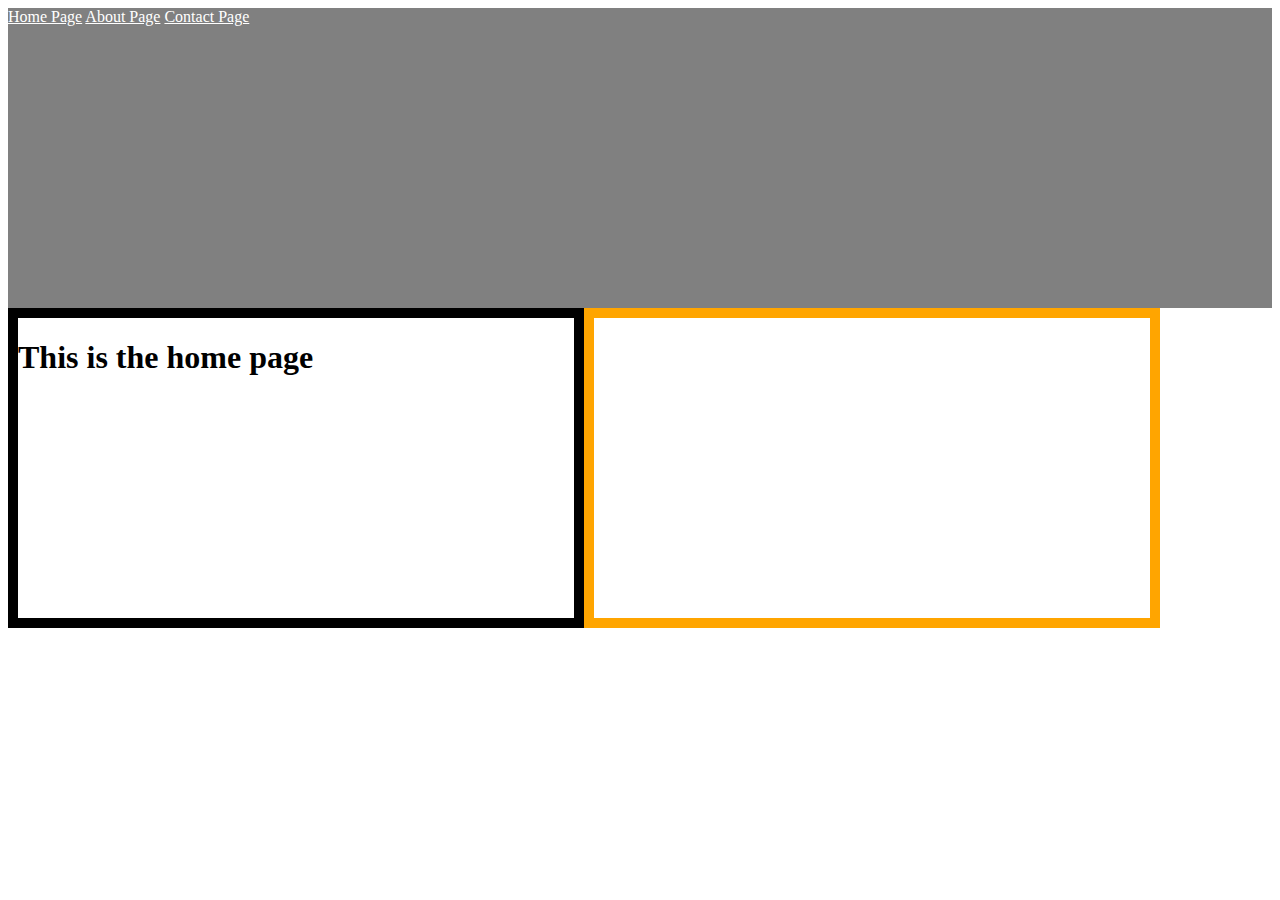
<file: index.html>
<!DOCTYPE html>
<html>
<head>
	<title></title>
	<link rel="stylesheet" href="style.css">
</head>
<body> 
	<div class="boxOne">
		<a href="index.html">Home Page<a/>
		<a href="about.html">About Page<a/>
		<a href="contact.html">Contact Page<a/>
	</div>
	<div class="boxTwo">
		<h1> This is the home page </h1>
	</div>
	<div class="boxThree"></div>
</body>
</html>
</file>
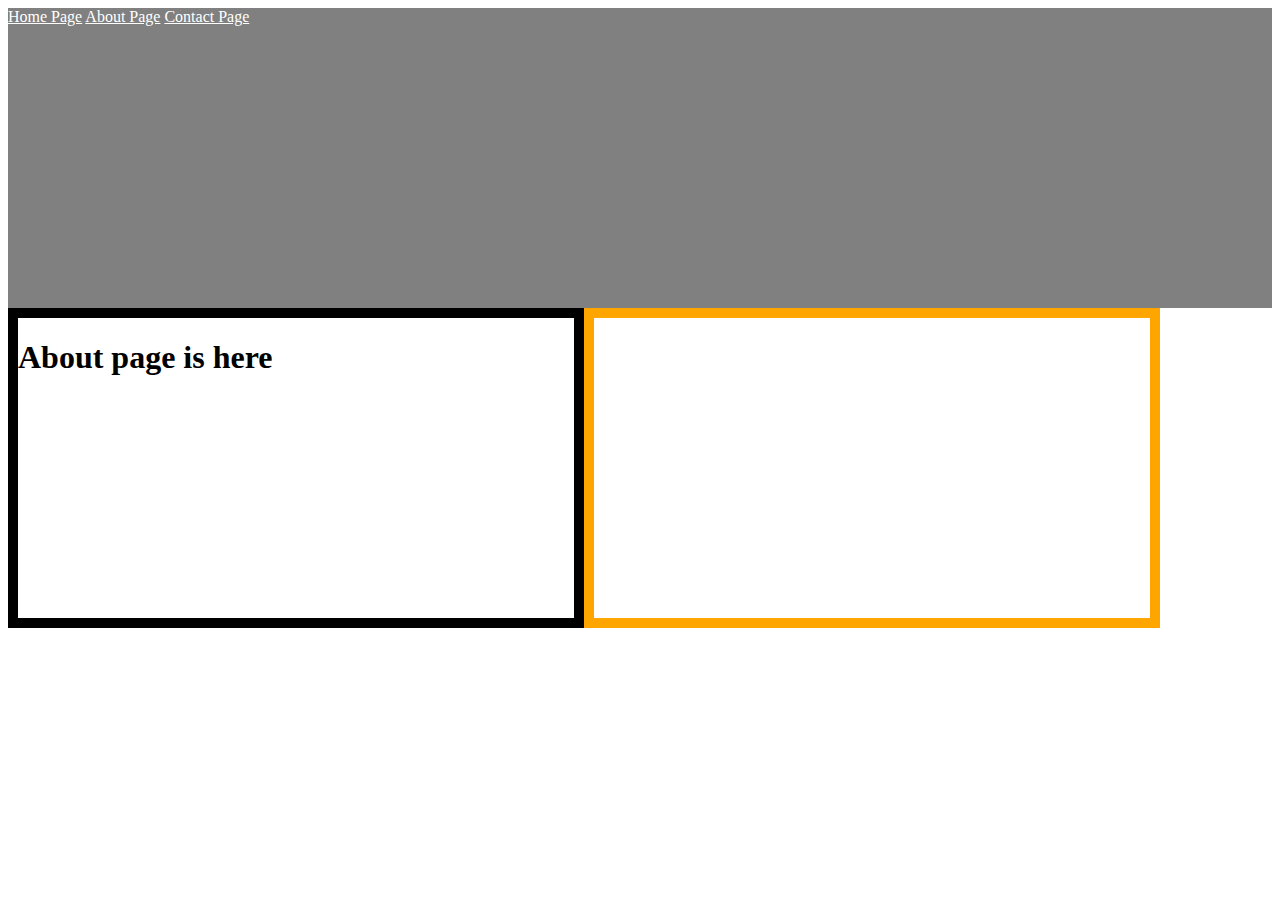
<file: about.html>
<!DOCTYPE html>
<html>
<head>
	<title></title>
	<link rel="stylesheet" href="style.css">
</head>
<body> 
	<div class="boxOne">
		<a href="index.html">Home Page<a/>
		<a href="about.html">About Page<a/>
		<a href="contact.html">Contact Page<a/>
	</div>
	<div class="boxTwo">
		<h1> About page is here </h1>
	</div>
	<div class="boxThree"></div>
</body>
</html>
</file>
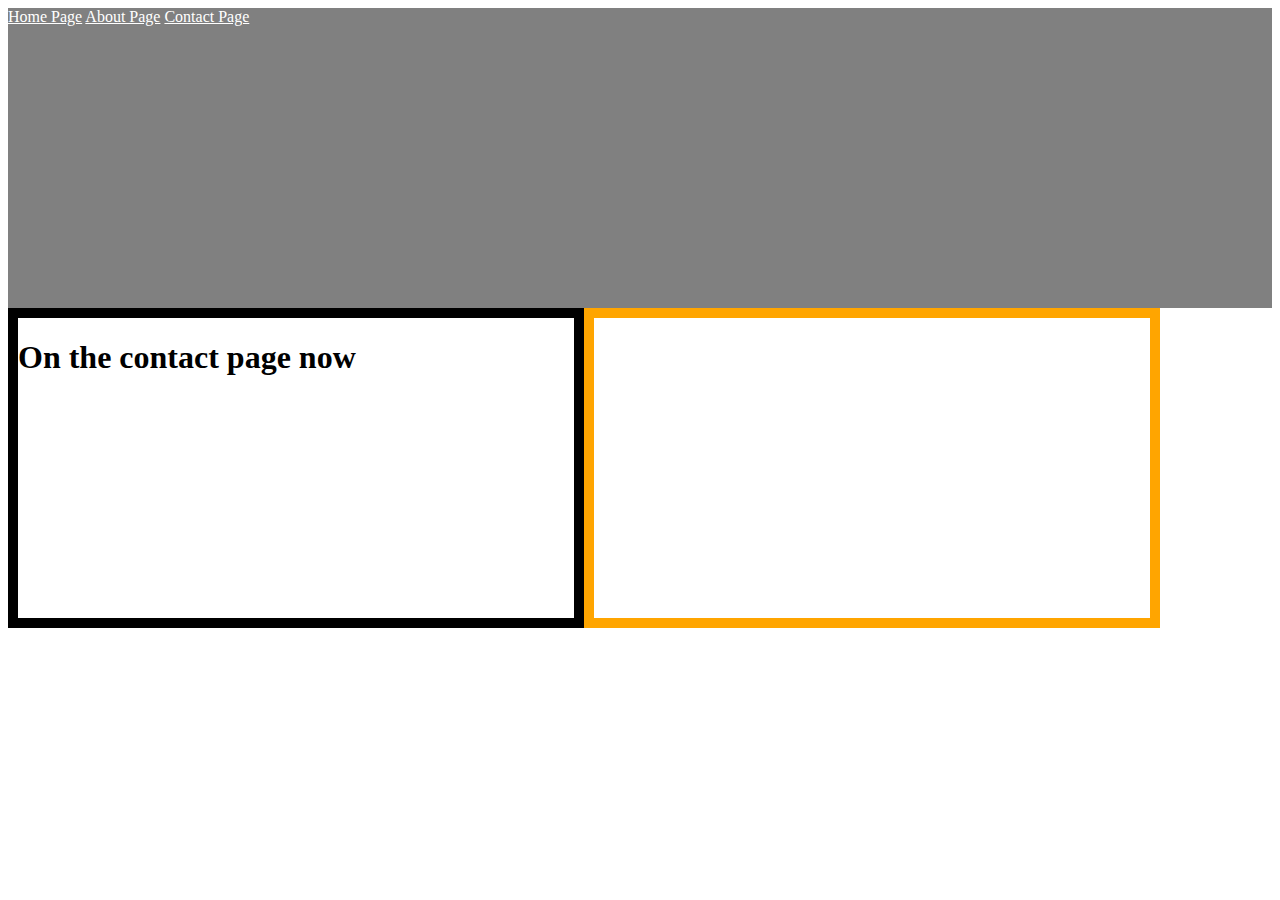
<file: contact.html>
<!DOCTYPE html>
<html>
<head>
	<title></title>
	<link rel="stylesheet" href="style.css">
</head>
<body> 
	<div class="boxOne">
		<a href="index.html">Home Page<a/>
		<a href="about.html">About Page<a/>
		<a href="contact.html">Contact Page<a/>
	</div>
	<div class="boxTwo">
		<h1> On the contact page now </h1>
	</div>
	<div class="boxThree"></div>
</body>
</html>
</file>
<file: style.css>
a {
	color: white;
}
.boxOne {
	width: 100%;
	height: 300px;
	background-color: gray;
}
.boxTwo {
	width:44%;
	height: 300px;
	border: 10px solid black;
	float: left;
}
.boxThree {
	width:44%;
	height: 300px;
	border: 10px solid orange;
	float: left;
}
h1 {
	color:black;
}
</file>
